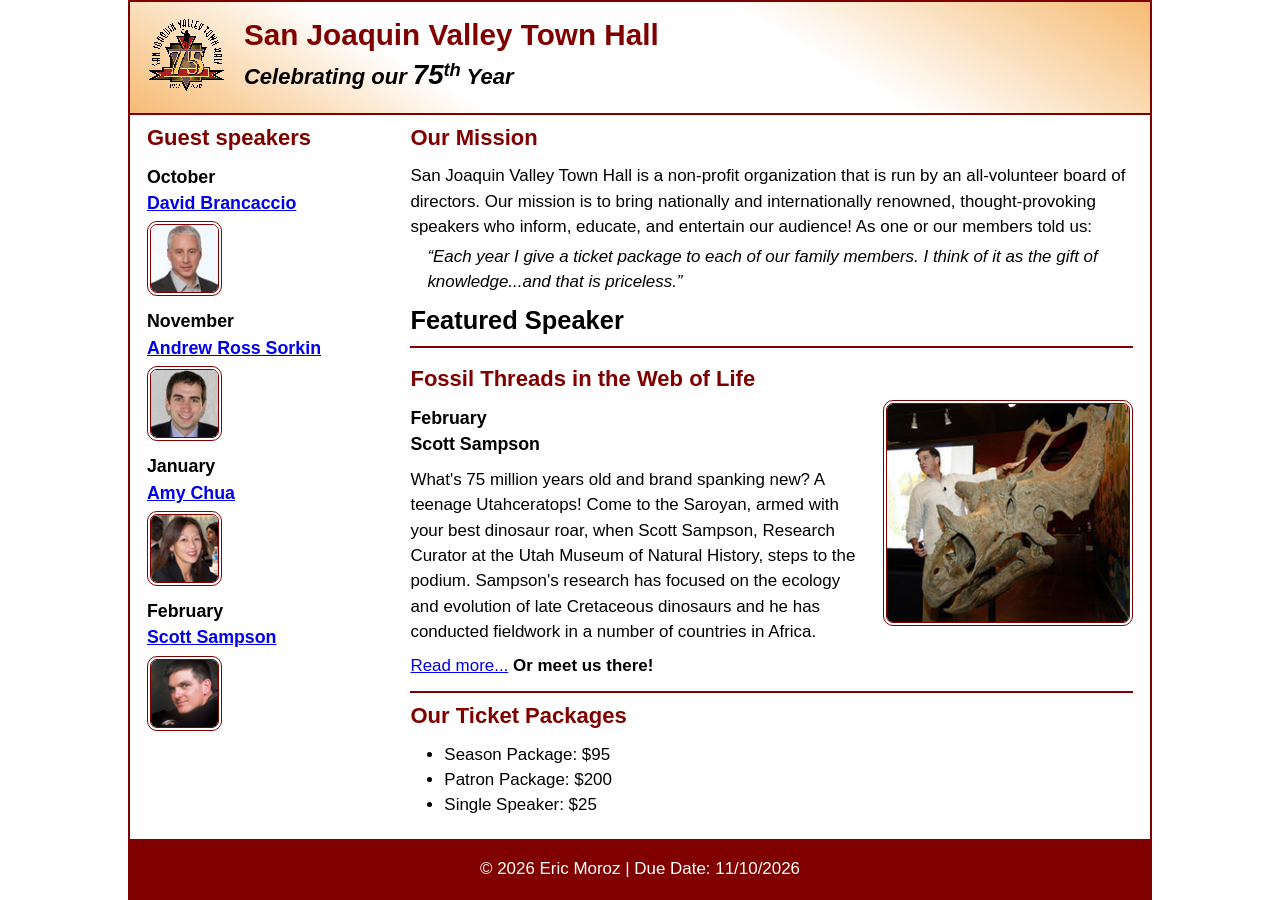
<file: index.html>
<!DOCTYPE html>
<html lang="en">

<head>
	<meta charset="utf-8">
	<title>San Joaquin Valley Town Hall</title>
	<meta name="viewport" content="width=device-width, initial-scale=1">
	<link rel="icon" href="images/favicon.ico">
	<link rel="stylesheet" href="styles/main.css">
</head>

<body>
	<header>
		<img src="images/town_hall_logo.gif" alt="Town Hall logo">
		<h2>San Joaquin Valley Town Hall</h2>
		<h3>Celebrating our <em class="large">75</em><sup>th</sup> Year</h3>
	</header>
	<main>
		<aside>
			<h2>Guest speakers</h2>
			<h3>October<br><a href="speakers/brancaccio.html">David Brancaccio</a></h3>
			<img src="images/brancaccio75.jpg" alt="David Brancaccio photo">
			<h3>November<br><a href="speakers/sorkin.html">Andrew Ross Sorkin</a></h3>
			<img src="images/sorkin75.jpg" alt="Andrew Ross Sorkin photo">
			<h3>January<br><a href="speakers/chua.html">Amy Chua</a></h3>
			<img src="images/chua75.jpg" alt="Amy Chua photo">
			<h3>February<br><a href="speakers/sampson.html">Scott Sampson</a></h3>
			<img src="images/sampson75.jpg" alt="Scott Sampson photo">
		</aside>

		<section>
			<h2>Our Mission</h2>
			<p>San Joaquin Valley Town Hall is a non-profit organization that is run by an 
				all-volunteer board of directors. Our mission is to bring nationally and 
				internationally renowned, thought-provoking speakers who inform, educate, 
				and entertain our audience! As one or our members told us:</p>
			<blockquote>&ldquo;Each year I give a ticket package to each of our family members. 
				I think of it as the gift of knowledge...and that is priceless.&rdquo;</blockquote>

			<h1>Featured Speaker</h1>
			<article class="featured">
				<h2>Fossil Threads in the Web of Life</h2>
				<img src="images/sampson_dinosaur.jpg" alt="Scott Sampson with dinosaur">
				<h3>February<br>
				Scott Sampson</h3>
				<p>What's 75 million years old and brand spanking new? A teenage Utahceratops! 
				Come to the Saroyan, armed with your best dinosaur roar, when Scott Sampson, Research 
				Curator at the Utah Museum of Natural History, steps to the podium. Sampson's research 
				has focused on the ecology and evolution of late Cretaceous dinosaurs and he has conducted 
				fieldwork in a number of countries in Africa.</p>
				<p><a href="speakers/sampson.html">Read more...</a>&nbsp;<b>Or meet us there!</b></p>
			</article>

			<h2>Our Ticket Packages</h2>
			<ul>
				<li>Season Package: $95</li>
				<li>Patron Package: $200</li>
				<li>Single Speaker: $25</li>
			</ul>
		</section>	
	</main>
	<footer>
<p>&copy; 2026 Eric Moroz | Due Date: 11/10/2026</p>
	</footer>
</body>
</html>
</file>
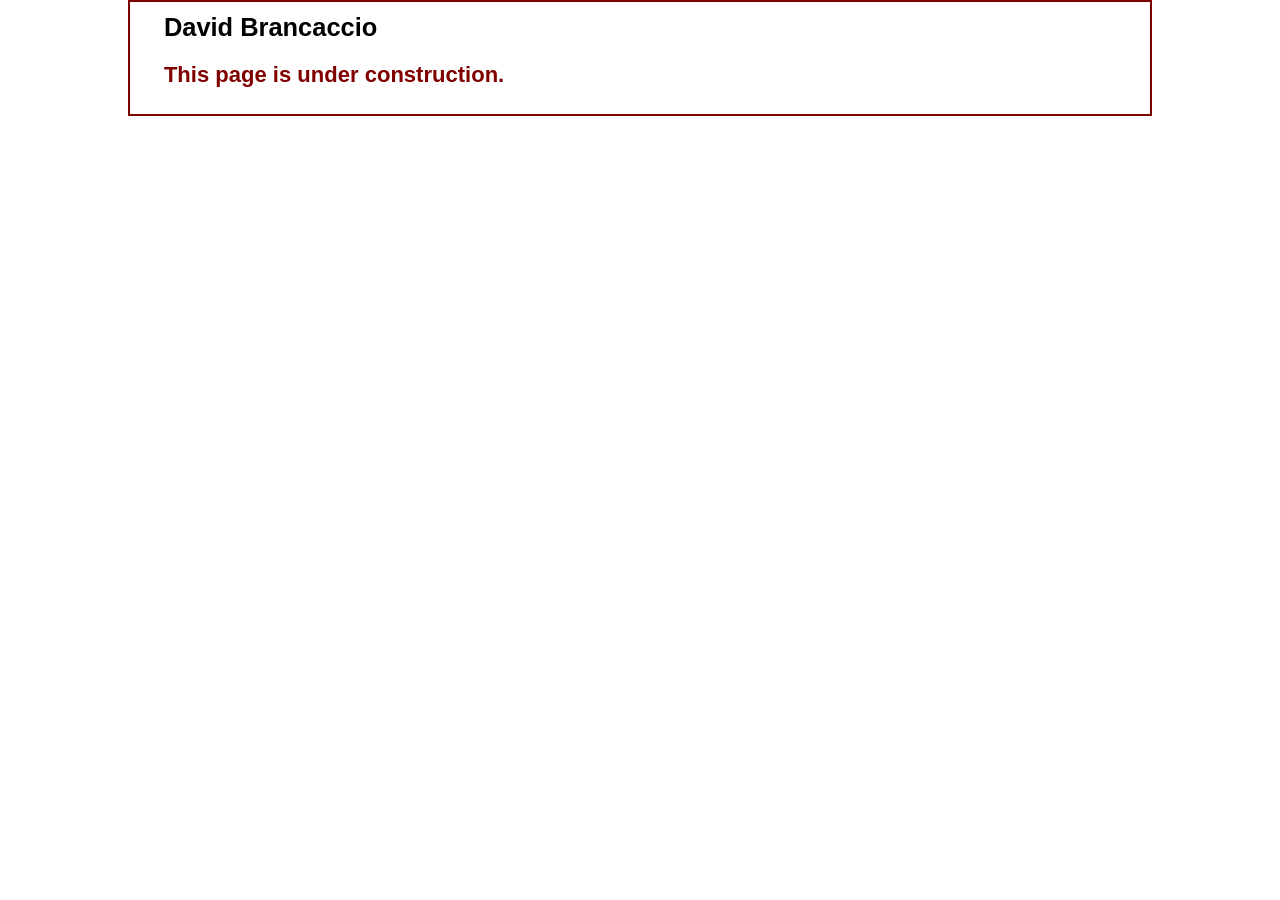
<file: speakers/brancaccio.html>
<!DOCTYPE html>
<html lang="en">

<head>
	<meta charset="utf-8">
	<title>San Joaquin Valley Town Hall</title>
	<link rel="icon" href="../images/favicon.ico">
	<link rel="stylesheet" href="../styles/main.css">
</head>

<body>
	<main>
		<section>
			<h1>David Brancaccio</h1>
			<h2>This page is under construction.</h2>
		</section>
	</main>
</body>

</html>
</file>
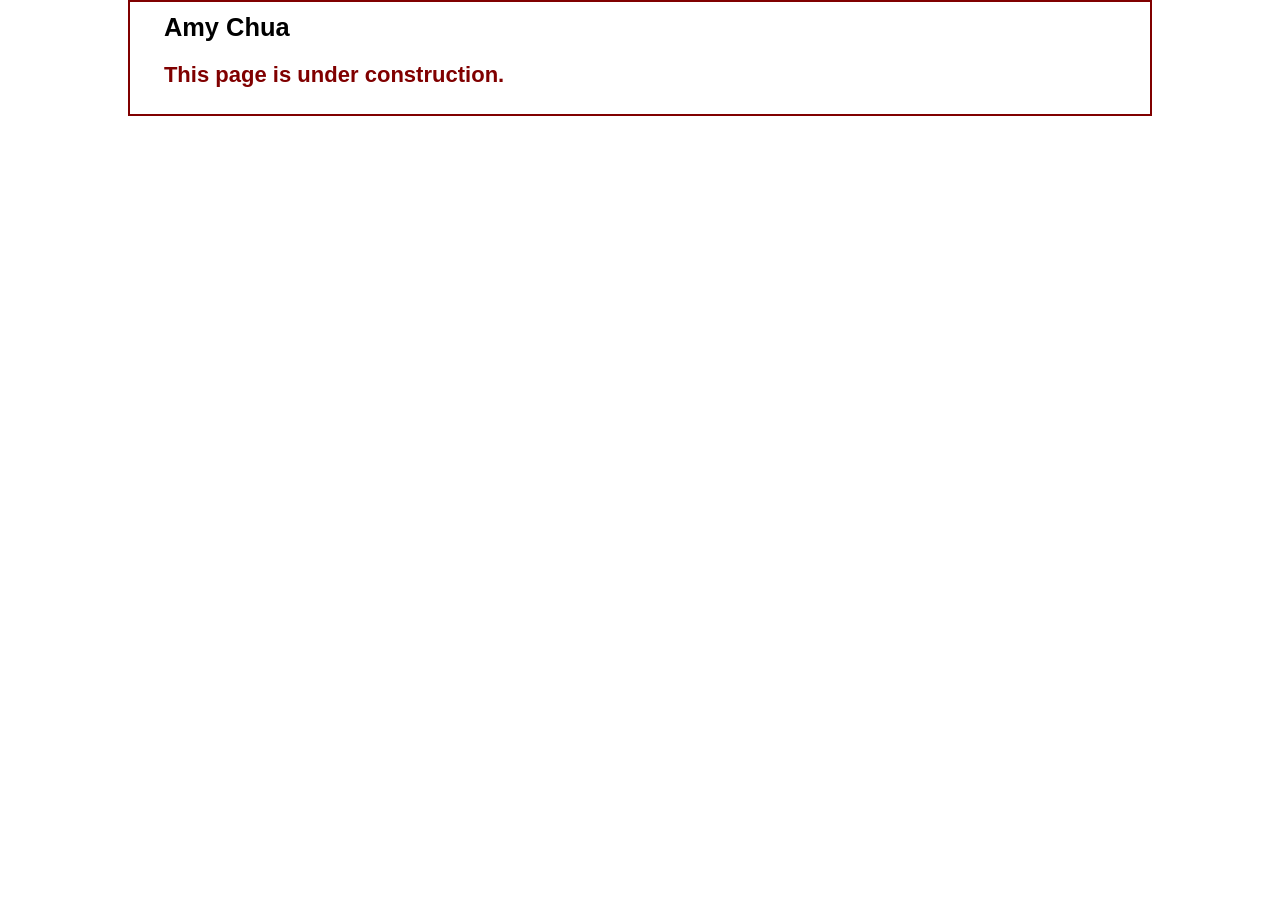
<file: speakers/chua.html>
<!DOCTYPE html>
<html lang="en">

<head>
	<meta charset="utf-8">
	<title>San Joaquin Valley Town Hall</title>
	<link rel="icon" href="../images/favicon.ico">
	<link rel="stylesheet" href="../styles/main.css">
</head>

<body>
	<main>
		<section>
			<h1>Amy Chua</h1>
			<h2>This page is under construction.</h2>
		</section>
	</main>
</body>

</html>
</file>
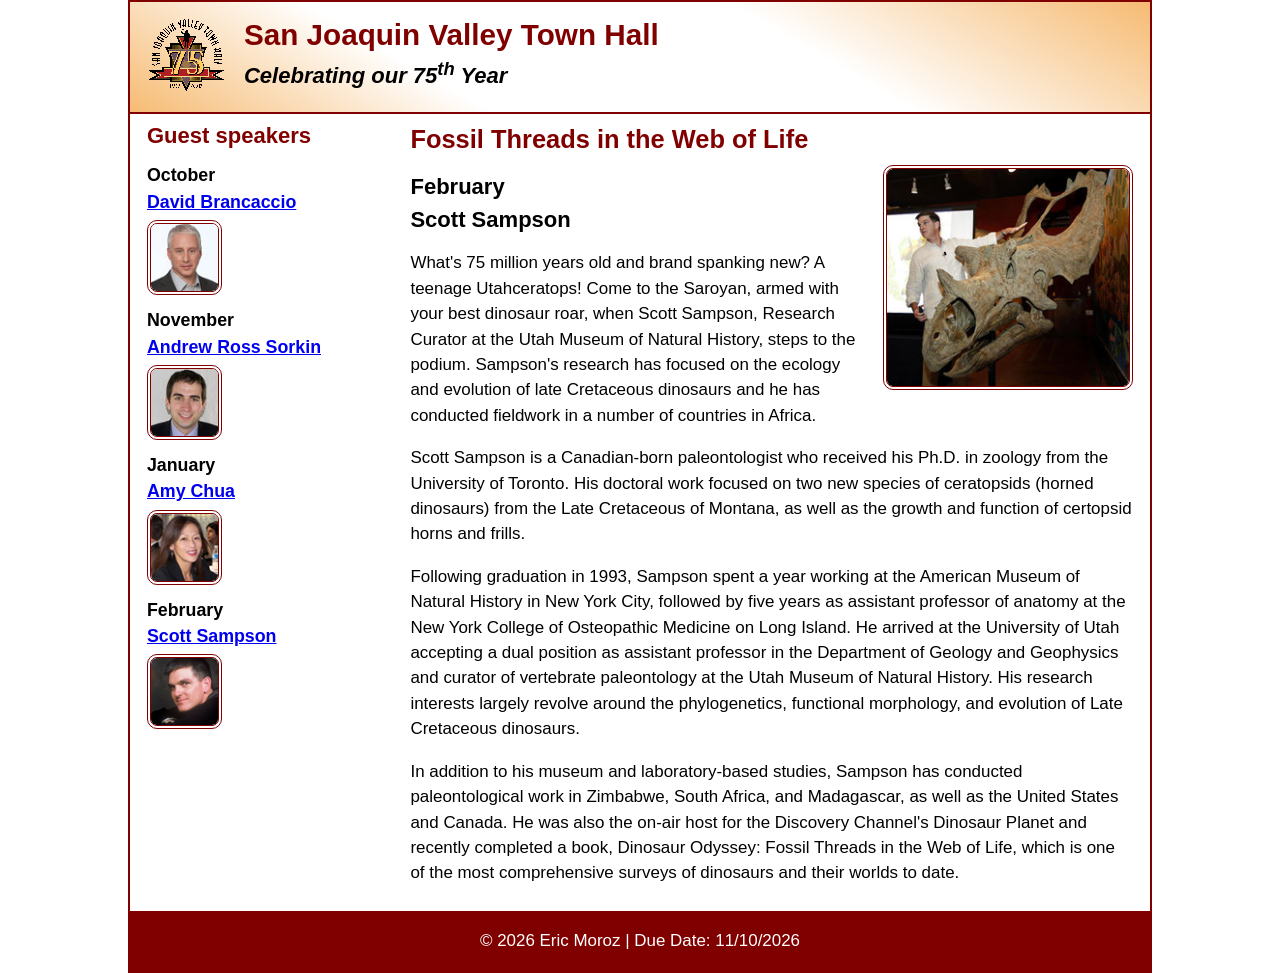
<file: speakers/sampson.html>
<!DOCTYPE html>
<html lang="en">

<head>
	<meta charset="utf-8">
	<title>San Joaquin Valley Town Hall</title>
	<meta name="viewport" content="width=device-width, initial-scale=1">
	<link rel="icon" href="../images/favicon.ico">
	<link rel="stylesheet" href="../styles/main.css">
</head>

<body>
	<header>
		<img src="../images/town_hall_logo.gif" alt="Town Hall logo">
		<h2>San Joaquin Valley Town Hall</h2>
		<h3>Celebrating our <span class="shadow">75<sup>th</sup></span> Year</h3>
	</header>
	<main>
		<aside>
			<h2>Guest speakers</h2>
			<h3>October<br><a href="../speakers/brancaccio.html">David Brancaccio</a></h3>
			<img src="../images/brancaccio75.jpg" alt="David Brancaccio photo">
			<h3>November<br><a href="../speakers/sorkin.html">Andrew Ross Sorkin</a></h3>
			<img src="../images/sorkin75.jpg" alt="Andrew Ross Sorkin photo">
			<h3>January<br><a href="../speakers/chua.html">Amy Chua</a></h3>
			<img src="../images/chua75.jpg" alt="Amy Chua photo">
			<h3>February<br><a href="../speakers/sampson.html">Scott Sampson</a></h3>
			<img src="../images/sampson75.jpg" alt="Scott Sampson photo">
		</aside>
		<section class="speaker">
			<h1>Fossil Threads in the Web of Life</h1>
			<article>
				<img src="../images/sampson_dinosaur.jpg" alt="Scott Sampson with dinosaur">
				<h2>February<br>Scott Sampson</h2>
				<p>What's 75 million years old and brand spanking new? A teenage Utahceratops! Come to the 
				   Saroyan, armed with your best dinosaur roar, when Scott Sampson, Research Curator at the 
				   Utah Museum of Natural History, steps to the podium. Sampson's research has focused on the 
				   ecology and evolution of late Cretaceous dinosaurs and he has conducted fieldwork in a number 
				   of countries in Africa.</p>
				<p>Scott Sampson is a Canadian-born paleontologist who received his Ph.D. in zoology from the 
				   University of Toronto. His doctoral work focused on two new species of ceratopsids (horned 
				   dinosaurs) from the Late Cretaceous of Montana, as well as the growth and function of certopsid 
				   horns and frills.</p>
				<p>Following graduation in 1993, Sampson spent a year working at the American Museum of Natural 
				   History in New York City, followed by five years as assistant professor of anatomy at the New 
				   York College of Osteopathic Medicine on Long Island. He arrived at the University of Utah 
				   accepting a dual position as assistant professor in the Department of Geology and Geophysics 
				   and curator of vertebrate paleontology at the Utah Museum of Natural History. His research 
				   interests largely revolve around the phylogenetics, functional morphology, and evolution of 
				   Late Cretaceous dinosaurs.</p>
				<p>In addition to his museum and laboratory-based studies, Sampson has conducted paleontological 
				   work in Zimbabwe, South Africa, and Madagascar, as well as the United States and Canada. He was 
				   also the on-air host for the Discovery Channel's Dinosaur Planet and recently completed a book, 
				   Dinosaur Odyssey: Fossil Threads in the Web of Life, which is one of the most 
				   comprehensive surveys of dinosaurs and their worlds to date.</p>
			</article>
		</section>
	</main>
	<footer>
<p>&copy; 2026 Eric Moroz | Due Date: 11/10/2026</p>
	</footer>
</body>
</html>
</file>
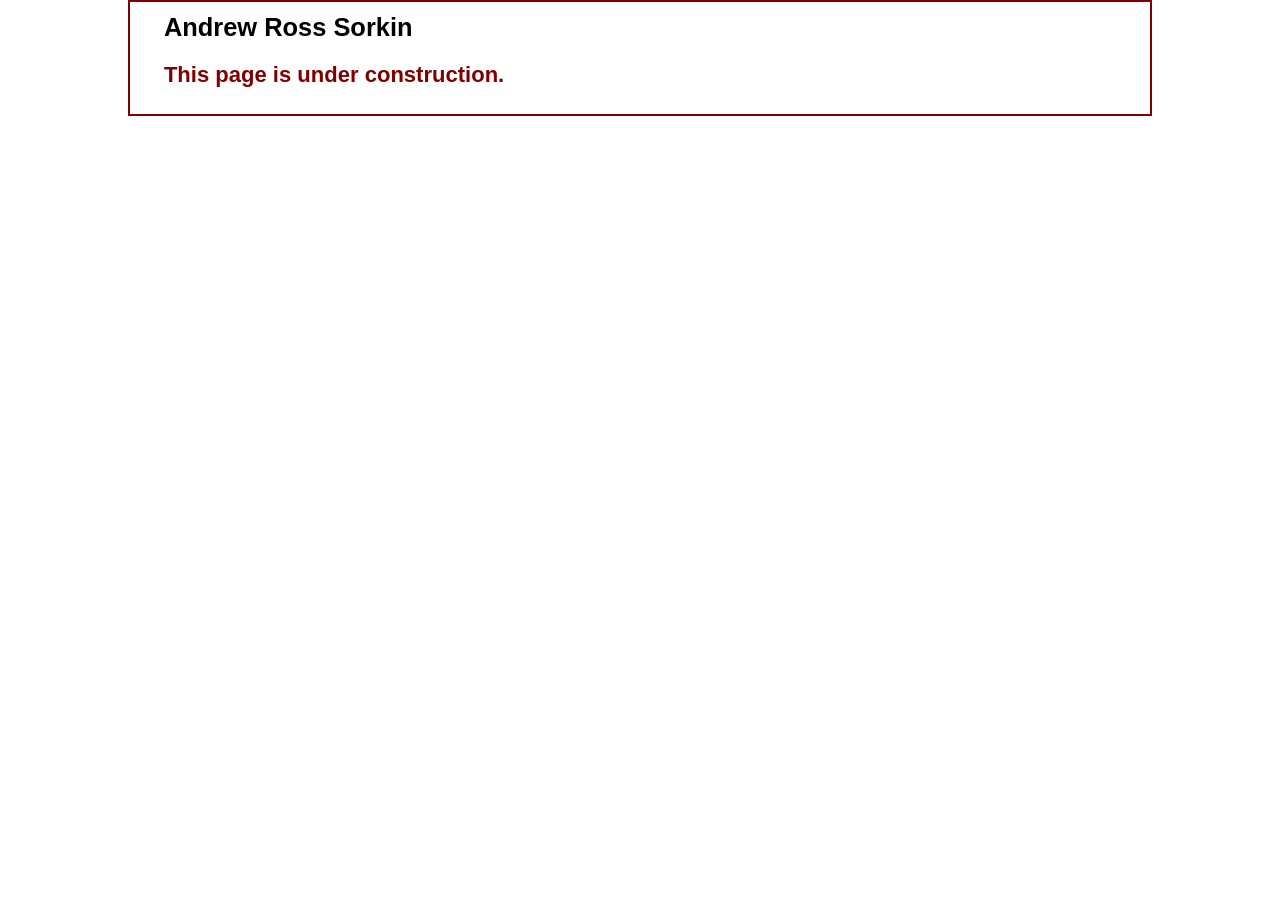
<file: speakers/sorkin.html>
<!DOCTYPE html>
<html lang="en">

<head>
	<meta charset="utf-8">
	<title>San Joaquin Valley Town Hall</title>
	<link rel="icon" href="../images/favicon.ico">
	<link rel="stylesheet" href="../styles/main.css">
</head>

<body>
	<main>
		<section>
			<h1>Andrew Ross Sorkin</h1>
			<h2>This page is under construction.</h2>
		</section>
	</main>
</body>

</html>
</file>
<file: styles/main.css>
/* custom property */
:root {
	--accent-color: #800000;  /* could also be coded #800 */
	--gradient-color: #f6bb73;
}

/* reset */
* {
	margin: 0;
	padding: 0;
	box-sizing: border-box;
}

/* default styles */
body {
    font-family: Arial, Helvetica, sans-serif;
    font-size: calc(90% + .2vw);
    width: 80%;
    max-width: 1024px;
    line-height: 1.5;
    margin: auto;
    border: 2px solid var(--accent-color);
}
a:hover, a:focus{
	font-style: italic;
	color: var(--accent-color);
}
h1, h2, h3, p, ul {
    padding: .25em 0;
}
h1 {
	font-size: 150%;
}
h2 {
	font-size: 130%;
	color: var(--accent-color);
}
h3 {
	font-size: 105%;
}
ul {
	margin-left: 2em;
}

/* the styles for the header */
header {
	line-height: 1.2;
	border-bottom: 2px solid var(--accent-color);
	background-image: linear-gradient(
	    30deg, var(--gradient-color) 0%, white 30%, white 65%, var(--gradient-color) 100%);
	& h2 {
		font-size: 175%;
		padding: .5em 0 0 0;
	}
	& h3 {
		font-size: 130%;
		font-style: italic;
		padding-bottom: 1em;
	}
	& img {
		float: left;
		margin: .75em 1em;
	}
}

/* the styles for the main content */
main {
    display: flex;
    padding: 0 1em 1em;

    & blockquote {
        font-style: italic;
        padding-left: 1em;
    }

    & img {
        border: 4px double var(--accent-color);
        border-radius: 10px;
    }

    aside {
        flex-basis: 25%;
        padding-right: 1em;
    }

    section {
        flex-basis: 75%;
        padding-left: 1em;

        & img {
            float: right;
            margin: 0 0 1em 1em;
        }
    }
}

.featured {
    border-top: 2px solid var(--accent-color);
    border-bottom: 2px solid var(--accent-color);
    padding: .5em 0;
}

/* the styles for the footer */
footer {
	background-color: var(--accent-color);
	& p {
		text-align: center;
		color: white;
		padding: 1em 0;
	}
}

/* CSS class */
.large {
	font-size: 125%;
}

header img {
    width: 10%;
    min-width: 40px;
    max-width: 80px;
}

aside img {
    width: 50%;
    min-width: 40px;
    max-width: 75px;
}

section img {
    width: 40%;
    min-width: 100px;
    max-width: 250px;
}

.speaker {
    & h1 {
        color: var(--accent-color);
    }

    & h2 {
        color: black;
    }

    & p {
        padding: .5em 0;
    }
}
</file>
